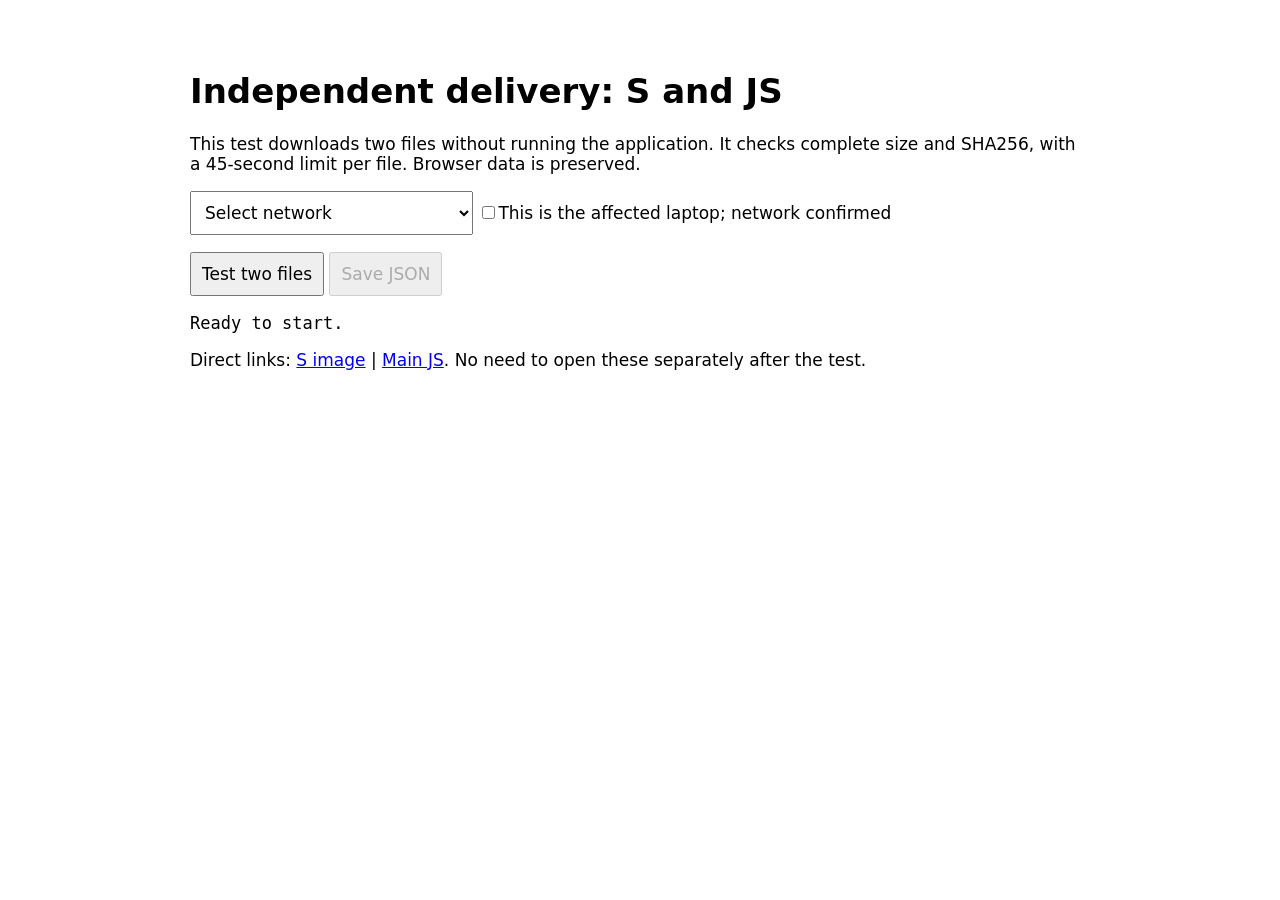
<file: index.html>
<!doctype html><html lang="en"><meta charset="utf-8"><meta name="viewport" content="width=device-width"><meta name="robots" content="noindex,nofollow"><title>Sujetica: two-file delivery test</title><style>body{font:17px system-ui;max-width:900px;margin:32px auto;padding:16px}button,select{font:inherit;padding:10px}pre{white-space:pre-wrap;overflow-wrap:anywhere}</style><h1>Independent delivery: S and JS</h1><p>This test downloads two files without running the application. It checks complete size and SHA256, with a 45-second limit per file. Browser data is preserved.</p><select id="channel"><option value="">Select network</option><option>Home Wi-Fi</option><option>Phone hotspot / mobile data</option><option>Ethernet</option><option>Other / unknown</option></select> <label><input type="checkbox" id="confirmed">This is the affected laptop; network confirmed</label><p><button id="run">Test two files</button> <button id="save" disabled>Save JSON</button></p><pre id="out">Ready to start.</pre><p>Direct links: <a href="hero-850-ad2d893caba9e9c8.webp">S image</a> | <a href="index-B6hUNnYD.js">Main JS</a>. No need to open these separately after the test.</p><script>
const files=[{"name":"hero-850-ad2d893caba9e9c8.webp","source":"/sujetica-home/immutable/hero-850-ad2d893caba9e9c8.webp","bytes":64664,"sha256":"ad2d893caba9e9c8d47abc7dfa115a450065d114db013dfa2bf3fc89e28c875f"},{"name":"index-B6hUNnYD.js","source":"/_next/static/chunks/index-B6hUNnYD.js","bytes":210282,"sha256":"57fcfd7135390800ff83b06f00ded2ecb76222cca45c417ac7fdd77dbec7e234"}];let report;const out=document.querySelector('#out'),run=document.querySelector('#run'),save=document.querySelector('#save');run.onclick=async()=>{if(!document.querySelector('#channel').value||!document.querySelector('#confirmed').checked){out.textContent='Select and confirm your network.';return;}run.disabled=true;report={startedAtUtc:new Date().toISOString(),networkUserConfirmed:document.querySelector('#channel').value,affectedDeviceUserConfirmed:true,userAgent:navigator.userAgent,serviceWorkerControlled:!!navigator.serviceWorker?.controller,protocolForced:false,results:[]};try{for(const f of files){out.textContent='Downloading '+f.name;const ctrl=new AbortController(),timer=setTimeout(()=>ctrl.abort(),45000),start=performance.now(),chunks=[];let size=0,status=null,ttfbMs=null,error=null,complete=false;try{const r=await fetch(f.name,{cache:'no-store',credentials:'omit',signal:ctrl.signal});status=r.status;ttfbMs=performance.now()-start;const reader=r.body.getReader();while(true){const p=await reader.read();if(p.done){complete=true;break;}chunks.push(p.value);size+=p.value.length;}}catch(e){error=e.name+': '+e.message;}finally{clearTimeout(timer);}const durationMs=performance.now()-start,b=new Uint8Array(size);let offset=0;for(const c of chunks){b.set(c,offset);offset+=c.length;}const hash=Array.from(new Uint8Array(await crypto.subtle.digest('SHA-256',b))).map(n=>n.toString(16).padStart(2,'0')).join('');const t=performance.getEntriesByName(new URL(f.name,location.href).href).filter(e=>e.startTime>=start-1).pop();report.results.push({file:f.name,status,expectedBytes:f.bytes,receivedBytes:size,expectedSha256:f.sha256,sha256:hash,ttfbMs,durationMs,complete,error,protocol:t?.nextHopProtocol||'unknown',pass:status===200&&complete&&!error&&size===f.bytes&&hash===f.sha256});}report.finishedAtUtc=new Date().toISOString();}catch(e){report.toolError=e.name+': '+e.message;}out.textContent=JSON.stringify(report,null,2);save.disabled=false;};save.onclick=()=>{const a=document.createElement('a');a.href=URL.createObjectURL(new Blob([JSON.stringify(report,null,2)],{type:'application/json'}));a.download='Sujetica-independent-delivery.json';a.click();};
</script></html>
</file>
